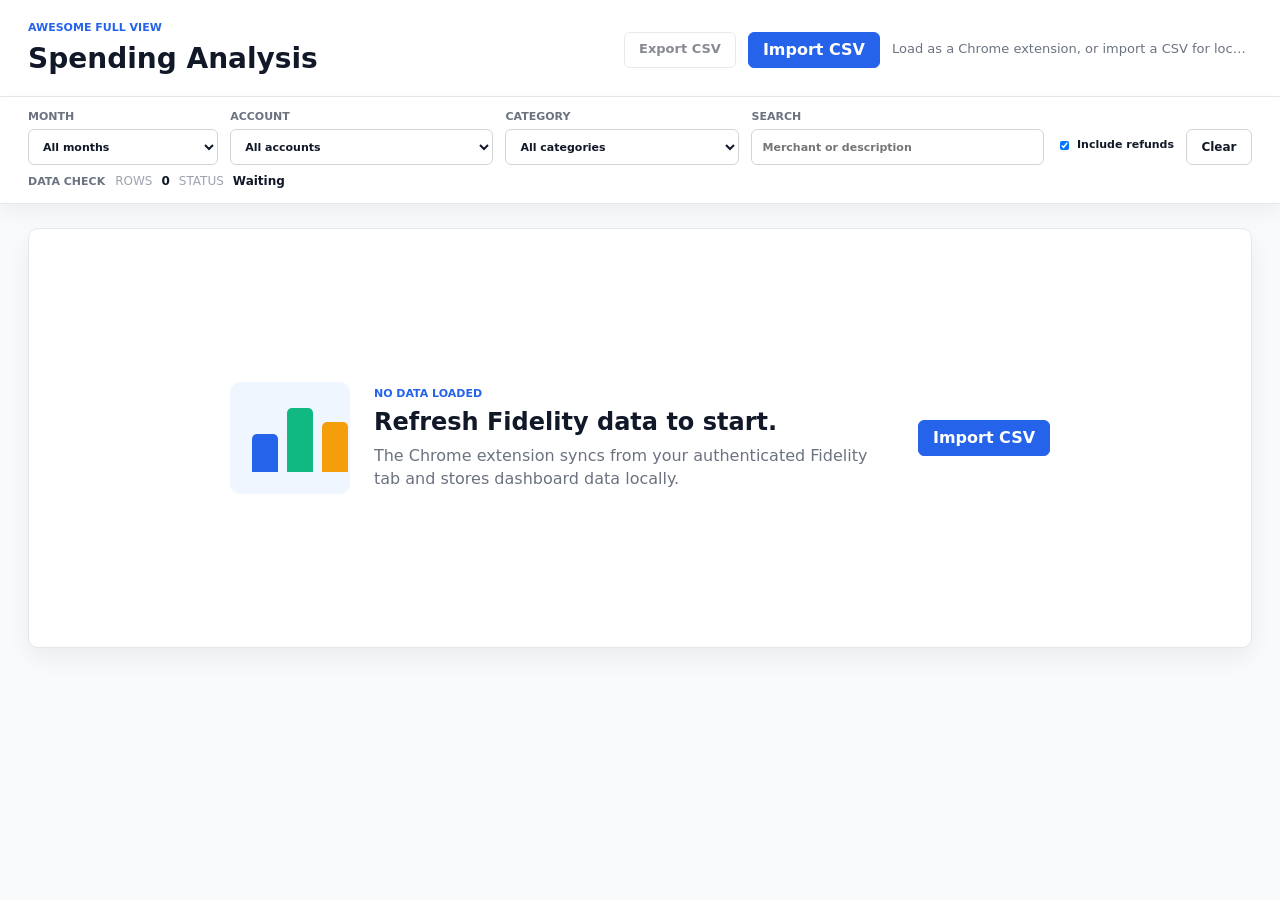
<file: index.html>
<!doctype html>
<html lang="en">
  <head>
    <meta charset="utf-8">
    <meta name="viewport" content="width=device-width, initial-scale=1">
    <title>Full View Spending</title>
    <link rel="stylesheet" href="styles.css?v=11">
  </head>
  <body>
    <header class="app-header">
      <div>
        <p class="eyebrow">Awesome Full View</p>
        <h1>Spending Analysis</h1>
      </div>
      <div class="file-actions">
        <button id="refreshFidelity" class="file-button" type="button" hidden>Refresh Fidelity</button>
        <button id="exportCsv" class="file-button secondary" type="button" disabled title="Export the currently filtered transactions">Export CSV</button>
        <label class="file-button" for="fileInput">
          <input id="fileInput" type="file" accept=".csv,text/csv">
          Import CSV
        </label>
        <span id="sourceLabel" class="source-label">No Fidelity data synced yet.</span>
      </div>
    </header>

    <nav class="filter-bar" aria-label="Filters">
      <div class="filter-grid">
        <label>
          Month
          <select id="monthFilter"></select>
        </label>
        <label>
          Account
          <select id="accountFilter"></select>
        </label>
        <label>
          Category
          <select id="categoryFilter"></select>
        </label>
        <label>
          Search
          <input id="searchInput" type="search" placeholder="Merchant or description">
        </label>
        <label class="check-row">
          <input id="refundToggle" type="checkbox" checked>
          Include refunds
        </label>
        <button id="clearFilters" class="text-button clear-button" type="button">Clear</button>
      </div>
      <div class="data-quality">
        <h2>Data Check</h2>
        <dl id="qualityList"></dl>
      </div>
    </nav>

    <main class="layout">
      <section id="emptyUpload" class="empty-upload" hidden>
        <div class="empty-illustration" aria-hidden="true">
          <span></span>
          <span></span>
          <span></span>
        </div>
        <div>
          <p class="eyebrow">No Data Loaded</p>
          <h2>Refresh Fidelity data to start.</h2>
          <p>The Chrome extension syncs from your authenticated Fidelity tab and stores dashboard data locally.</p>
        </div>
        <label class="file-button primary-empty" for="fileInput">Import CSV</label>
      </section>

      <section id="dashboard" class="content" hidden>
        <section class="kpis" aria-label="Summary metrics">
          <article>
            <span>Net Spend</span>
            <strong id="kpiSpend">$0</strong>
          </article>
          <article>
            <span>Monthly Average</span>
            <strong id="kpiAverage">$0</strong>
          </article>
          <article>
            <span>Highest Month</span>
            <strong id="kpiHighMonth">-</strong>
          </article>
          <article>
            <span>Top Category</span>
            <strong id="kpiTopCategory">-</strong>
          </article>
          <article>
            <span>Recurring Spend</span>
            <strong id="kpiRecurring">$0</strong>
          </article>
        </section>

        <section class="chart-grid">
          <article class="panel wide">
            <div class="panel-heading">
              <div>
                <h2>Category Spend by Month</h2>
                <p>Click a segment to inspect that category across months.</p>
              </div>
              <select id="stackMode" aria-label="Stack chart mode">
                <option value="category">Category</option>
                <option value="subcategory">Subcategory</option>
              </select>
            </div>
            <div id="stackedChart" class="stacked-chart"></div>
            <div id="legend" class="legend"></div>
          </article>

          <article class="panel">
            <div class="panel-heading">
              <div>
                <h2>Monthly Trend</h2>
                <p>Total filtered spend over time.</p>
              </div>
            </div>
            <div id="trendChart" class="trend-chart"></div>
          </article>
        </section>

        <section class="panel recurring-panel">
          <div class="panel-heading">
            <div>
              <h2>Recurring Spend</h2>
              <p id="recurringSummary">Detected from repeated merchant charges.</p>
            </div>
            <label class="recurring-filter">
              <input id="recurringActiveOnly" type="checkbox" checked>
              Active only
            </label>
          </div>
          <div class="table-wrap recurring-table">
            <table>
              <thead>
                <tr>
                  <th><button class="sort-button" type="button" data-sort-table="recurring" data-sort-key="merchant">Description</button></th>
                  <th><button class="sort-button" type="button" data-sort-table="recurring" data-sort-key="cadence">Cadence</button></th>
                  <th><button class="sort-button" type="button" data-sort-table="recurring" data-sort-key="lastDate" data-sort-default="desc">Last Charge</button></th>
                  <th><button class="sort-button" type="button" data-sort-table="recurring" data-sort-key="active" data-sort-default="desc">Status</button></th>
                  <th class="num"><button class="sort-button" type="button" data-sort-table="recurring" data-sort-key="typical" data-sort-default="desc">Typical</button></th>
                  <th class="num"><button class="sort-button" type="button" data-sort-table="recurring" data-sort-key="confidence" data-sort-default="desc">Confidence</button></th>
                </tr>
              </thead>
              <tbody id="recurringRows"></tbody>
            </table>
          </div>
        </section>

        <section class="split">
          <article class="panel">
            <div class="panel-heading">
              <div>
                <h2>Categories</h2>
                <p>Colors match the chart series.</p>
              </div>
            </div>
            <div class="table-wrap category-table">
              <table>
                <thead>
                  <tr>
                    <th><button class="sort-button" type="button" data-sort-table="categories" data-sort-key="category">Category</button></th>
                    <th class="num"><button class="sort-button" type="button" data-sort-table="categories" data-sort-key="value" data-sort-default="desc">Spend</button></th>
                    <th class="num"><button class="sort-button" type="button" data-sort-table="categories" data-sort-key="share" data-sort-default="desc">Share</button></th>
                  </tr>
                </thead>
                <tbody id="categoryRows"></tbody>
              </table>
            </div>
          </article>

          <article class="panel">
            <div class="panel-heading">
              <div>
                <h2 id="detailTitle">Category Detail</h2>
                <p id="detailSubtitle">Select a category to drill in.</p>
              </div>
              <button id="merchantToggle" class="text-button" type="button">View All</button>
            </div>
            <div id="detailBars" class="detail-bars"></div>
            <div id="merchantList" class="merchant-list"></div>
          </article>
        </section>

        <section class="panel">
          <div class="panel-heading">
            <div>
              <h2>Transactions</h2>
              <p id="transactionSummary">Showing 0 transactions.</p>
            </div>
            <button id="transactionToggle" class="text-button" type="button">View All</button>
          </div>
          <div class="table-wrap transaction-table">
            <table>
              <thead>
                <tr>
                  <th><button class="sort-button" type="button" data-sort-table="transactions" data-sort-key="date" data-sort-default="desc">Date</button></th>
                  <th><button class="sort-button" type="button" data-sort-table="transactions" data-sort-key="description">Description</button></th>
                  <th><button class="sort-button" type="button" data-sort-table="transactions" data-sort-key="account">Account</button></th>
                  <th><button class="sort-button" type="button" data-sort-table="transactions" data-sort-key="category">Category</button></th>
                  <th><button class="sort-button" type="button" data-sort-table="transactions" data-sort-key="subcategory">Subcategory</button></th>
                  <th class="num"><button class="sort-button" type="button" data-sort-table="transactions" data-sort-key="spend" data-sort-default="desc">Spend</button></th>
                </tr>
              </thead>
              <tbody id="transactionRows"></tbody>
            </table>
          </div>
        </section>
      </section>
    </main>

    <template id="emptyState">
      <div class="empty">No transactions match the current filters.</div>
    </template>
    <div id="chartTooltip" class="chart-tooltip" role="status" hidden></div>

    <script src="lib/db.js"></script>
    <script src="app.js?v=11"></script>
  </body>
</html>
</file>
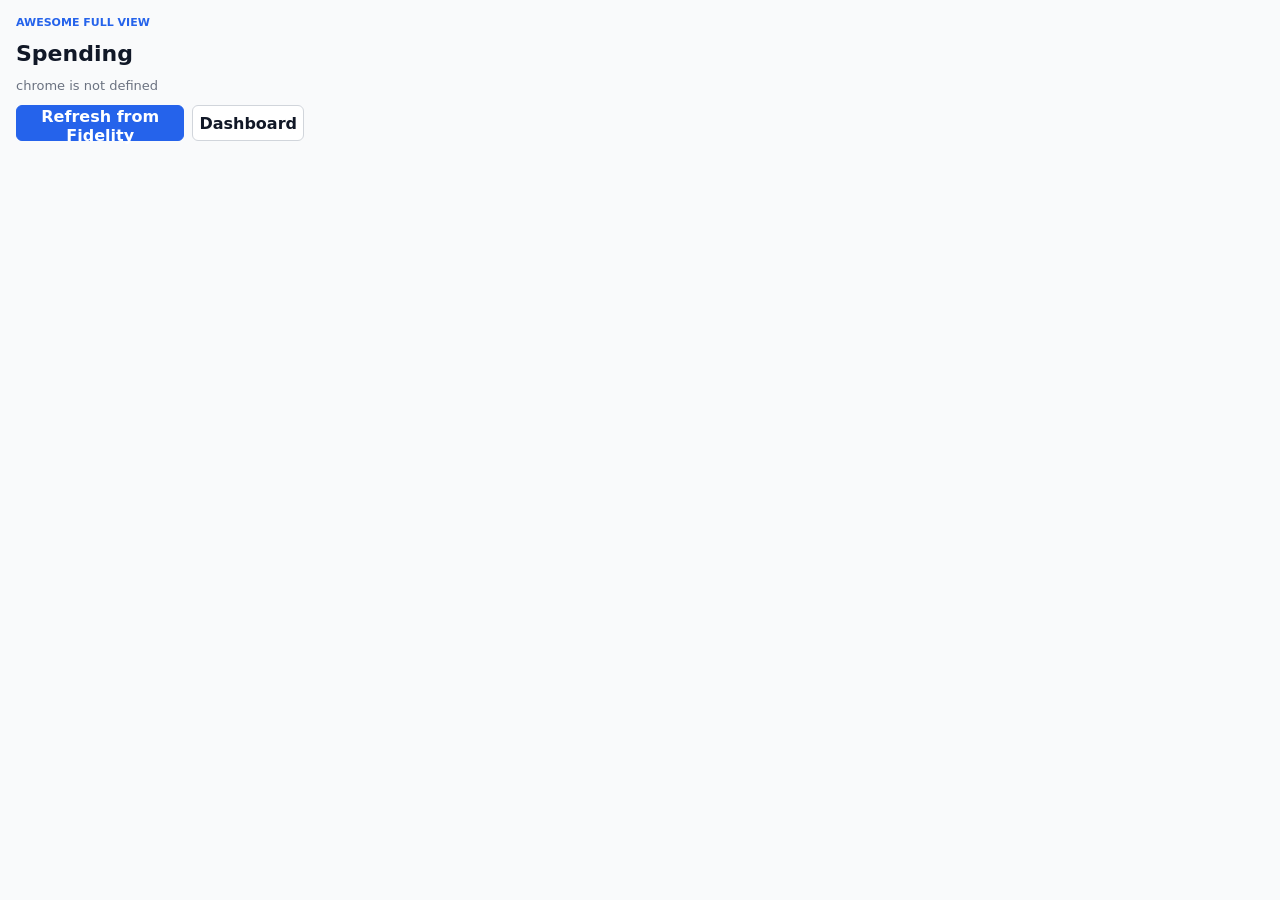
<file: popup.html>
<!doctype html>
<html lang="en">
  <head>
    <meta charset="utf-8">
    <meta name="viewport" content="width=device-width, initial-scale=1">
    <title>Awesome Full View</title>
    <link rel="stylesheet" href="popup.css">
  </head>
  <body>
    <main>
      <p class="eyebrow">Awesome Full View</p>
      <h1>Spending</h1>
      <p id="status" class="status">Checking local data...</p>

      <div class="actions">
        <button id="refresh" type="button">Refresh from Fidelity</button>
        <button id="dashboard" class="secondary" type="button">Dashboard</button>
      </div>
    </main>
    <script src="popup.js"></script>
  </body>
</html>
</file>
<file: styles.css>
:root {
  color-scheme: light;
  --bg: #f9fafb;
  --surface: #ffffff;
  --surface-soft: #f3f4f6;
  --ink: #111827;
  --muted: #6b7280;
  --muted-2: #9ca3af;
  --line: #e5e7eb;
  --line-strong: #d1d5db;
  --accent: #2563eb;
  --focus: #0f766e;
  --shadow: 0 10px 24px rgba(17, 24, 39, 0.06);
}

* {
  box-sizing: border-box;
}

body {
  margin: 0;
  background: var(--bg);
  color: var(--ink);
  font-family: Inter, ui-sans-serif, system-ui, -apple-system, BlinkMacSystemFont, "Segoe UI", sans-serif;
  line-height: 1.45;
}

button,
input,
select {
  font: inherit;
}

[hidden] {
  display: none !important;
}

h1,
h2,
h3,
p {
  margin-top: 0;
}

h1 {
  margin-bottom: 0;
  font-size: 28px;
  font-weight: 800;
  letter-spacing: 0;
}

h2 {
  margin-bottom: 4px;
  font-size: 16px;
  font-weight: 760;
  letter-spacing: 0;
}

h3 {
  margin-bottom: 10px;
  font-size: 13px;
}

.app-header {
  display: flex;
  align-items: center;
  justify-content: space-between;
  gap: 24px;
  padding: 20px 28px 16px;
  border-bottom: 1px solid var(--line);
  background: var(--surface);
}

.eyebrow {
  margin: 0 0 3px;
  color: var(--accent);
  font-size: 11px;
  font-weight: 800;
  letter-spacing: 0;
  text-transform: uppercase;
}

.file-actions {
  display: flex;
  align-items: center;
  gap: 12px;
  min-width: 0;
}

.file-button,
.text-button {
  display: inline-flex;
  align-items: center;
  justify-content: center;
  min-height: 36px;
  border-radius: 6px;
  cursor: pointer;
  font-weight: 760;
}

.file-button {
  position: relative;
  padding: 0 14px;
  border: 1px solid var(--accent);
  background: var(--accent);
  color: #fff;
}

button.file-button {
  font-size: 13px;
}

.file-button input {
  position: absolute;
  inset: 0;
  opacity: 0;
  cursor: pointer;
}

.file-button.secondary {
  border-color: var(--line-strong);
  background: var(--surface);
  color: var(--ink);
}

.file-button.secondary:hover:not(:disabled) {
  border-color: var(--accent);
  color: var(--accent);
}

.file-button:disabled {
  cursor: not-allowed;
  opacity: 0.5;
}

.text-button {
  padding: 0 10px;
  border: 1px solid var(--line-strong);
  background: var(--surface);
  color: var(--ink);
  font-size: 12px;
}

.text-button:hover {
  border-color: var(--accent);
  color: var(--accent);
}

.clear-button {
  align-self: end;
  min-width: 66px;
}

.source-label {
  max-width: 360px;
  overflow: hidden;
  color: var(--muted);
  font-size: 13px;
  text-overflow: ellipsis;
  white-space: nowrap;
}

.filter-bar {
  position: sticky;
  top: 0;
  z-index: 10;
  display: grid;
  grid-template-columns: 1fr;
  gap: 8px;
  align-items: center;
  padding: 12px 28px;
  border-bottom: 1px solid var(--line);
  background: rgba(255, 255, 255, 0.94);
  box-shadow: 0 8px 20px rgba(17, 24, 39, 0.05);
  backdrop-filter: blur(14px);
}

.filter-grid {
  display: grid;
  grid-template-columns: minmax(96px, 0.65fr) minmax(130px, 0.9fr) minmax(120px, 0.8fr) minmax(170px, 1fr) auto auto;
  gap: 12px;
  align-items: end;
}

.filter-grid label {
  display: grid;
  gap: 5px;
  min-width: 0;
  color: var(--muted);
  font-size: 11px;
  font-weight: 800;
  letter-spacing: 0;
  text-transform: uppercase;
}

select,
input[type="search"] {
  min-width: 0;
  height: 36px;
  padding: 0 10px;
  border: 1px solid var(--line-strong);
  border-radius: 6px;
  background: #fff;
  color: var(--ink);
}

select:focus,
input:focus,
.text-button:focus,
.file-button:focus-within {
  border-color: var(--focus);
  outline: 3px solid rgba(15, 118, 110, 0.16);
}

.check-row {
  grid-template-columns: 16px max-content;
  align-items: center;
  align-self: center;
  padding-top: 16px;
  color: var(--ink) !important;
  text-transform: none !important;
}

.data-quality {
  display: grid;
  grid-template-columns: auto 1fr;
  gap: 10px;
  align-items: center;
  min-width: 0;
}

.data-quality h2 {
  margin-bottom: 0;
  color: var(--muted);
  font-size: 11px;
  font-weight: 850;
  text-transform: uppercase;
}

.data-quality dl {
  display: grid;
  grid-template-columns: repeat(6, max-content max-content);
  gap: 4px 9px;
  margin: 0;
  font-size: 12px;
}

.data-quality dt {
  color: var(--muted-2);
  text-transform: uppercase;
}

.data-quality dd {
  margin: 0;
  color: var(--ink);
  font-weight: 800;
}

.layout {
  padding: 24px 28px 36px;
}

.content {
  display: grid;
  grid-template-columns: repeat(12, minmax(0, 1fr));
  gap: 16px;
  min-width: 0;
}

.empty-upload {
  display: grid;
  grid-template-columns: auto minmax(0, 520px) auto;
  align-items: center;
  justify-content: center;
  gap: 24px;
  min-height: 420px;
  padding: 32px;
  border: 1px solid var(--line);
  border-radius: 10px;
  background: var(--surface);
  box-shadow: var(--shadow);
}

.empty-upload h2 {
  font-size: 24px;
}

.empty-upload p:last-child {
  margin-bottom: 0;
  color: var(--muted);
}

.empty-illustration {
  display: grid;
  align-items: end;
  grid-template-columns: repeat(3, 26px);
  gap: 9px;
  width: 120px;
  height: 112px;
  padding: 22px;
  border-radius: 10px;
  background: #eff6ff;
}

.empty-illustration span {
  display: block;
  border-radius: 5px 5px 0 0;
  background: var(--accent);
}

.empty-illustration span:nth-child(1) {
  height: 38px;
}

.empty-illustration span:nth-child(2) {
  height: 64px;
  background: #10b981;
}

.empty-illustration span:nth-child(3) {
  height: 50px;
  background: #f59e0b;
}

.kpis {
  grid-column: 1 / -1;
  display: grid;
  grid-template-columns: repeat(5, minmax(0, 1fr));
  gap: 16px;
}

.kpis article,
.panel {
  border: 1px solid var(--line);
  border-radius: 8px;
  background: var(--surface);
  box-shadow: var(--shadow);
}

.kpis article {
  padding: 18px;
}

.kpis span {
  display: block;
  color: var(--muted);
  font-size: 11px;
  font-weight: 850;
  letter-spacing: 0;
  text-transform: uppercase;
}

.kpis strong {
  display: block;
  margin-top: 7px;
  overflow-wrap: anywhere;
  color: var(--ink);
  font-size: 29px;
  font-weight: 850;
  letter-spacing: 0;
}

.chart-grid {
  grid-column: 1 / -1;
  display: grid;
  grid-template-columns: minmax(0, 7fr) minmax(320px, 5fr);
  gap: 16px;
}

.split {
  grid-column: 1 / -1;
  display: grid;
  grid-template-columns: minmax(0, 5fr) minmax(360px, 7fr);
  gap: 16px;
}

.panel {
  min-width: 0;
  padding: 18px;
}

.content > .panel {
  grid-column: 1 / -1;
}

.recurring-panel {
  grid-column: 1 / -1;
}

.recurring-filter {
  display: flex;
  align-items: center;
  gap: 7px;
  color: var(--ink);
  font-size: 12px;
  font-weight: 700;
  white-space: nowrap;
}

.panel-heading {
  display: flex;
  align-items: start;
  justify-content: space-between;
  gap: 12px;
  margin-bottom: 14px;
}

.panel-heading p {
  margin-bottom: 0;
  color: var(--muted);
  font-size: 12px;
}

.stacked-chart {
  display: grid;
  grid-template-columns: 50px repeat(var(--month-count, 6), minmax(64px, 1fr));
  align-items: end;
  gap: 9px;
  min-height: 232px;
  padding: 8px 2px 0;
  overflow-x: auto;
  overscroll-behavior-inline: contain;
}

.axis-label {
  align-self: stretch;
  display: flex;
  align-items: start;
  justify-content: end;
  color: var(--muted);
  font-size: 11px;
}

.stack-column {
  display: grid;
  grid-template-rows: 18px 170px 18px;
  gap: 6px;
  min-width: 0;
  height: 224px;
}

.month-total {
  min-height: 16px;
  overflow: hidden;
  color: var(--muted);
  font-size: 11px;
  font-weight: 800;
  text-align: center;
  text-overflow: ellipsis;
  white-space: nowrap;
}

.stack {
  align-self: end;
  justify-self: stretch;
  display: flex;
  flex-direction: column-reverse;
  min-height: 8px;
  max-height: 160px;
  overflow: visible;
  border-radius: 5px 5px 0 0;
  background: var(--surface-soft);
  border: 1px solid var(--line);
}

.segment {
  position: relative;
  min-height: 1px;
}

.segment.clickable {
  cursor: pointer;
}

.segment.clickable:hover,
.segment.clickable:focus {
  filter: brightness(0.92);
  outline: 2px solid rgba(17, 24, 39, 0.32);
  outline-offset: -2px;
}

.segment[data-tooltip-label]:hover::after,
.segment[data-tooltip-label]:focus::after {
  content: attr(data-tooltip-label);
  position: absolute;
  left: 50%;
  bottom: calc(100% + 8px);
  z-index: 20;
  width: max-content;
  max-width: 230px;
  padding: 8px 9px;
  border: 1px solid rgba(17, 24, 39, 0.12);
  border-radius: 7px;
  background: rgba(17, 24, 39, 0.94);
  color: #fff;
  box-shadow: 0 12px 24px rgba(17, 24, 39, 0.22);
  font-size: 12px;
  line-height: 1.35;
  pointer-events: none;
  transform: translateX(-50%);
}

.month-label {
  overflow: hidden;
  color: var(--muted);
  font-size: 11px;
  font-weight: 800;
  text-align: center;
  text-overflow: ellipsis;
  white-space: nowrap;
}

.legend {
  display: flex;
  flex-wrap: wrap;
  gap: 7px 11px;
  margin-top: 12px;
}

.legend-item {
  display: inline-flex;
  align-items: center;
  gap: 6px;
  color: var(--muted);
  font-size: 12px;
}

.legend-item.clickable {
  cursor: pointer;
}

.legend-item.clickable:hover,
.legend-item.clickable:focus {
  color: var(--ink);
  text-decoration: underline;
  text-underline-offset: 3px;
}

.swatch,
.category-dot {
  flex: 0 0 auto;
  width: 10px;
  height: 10px;
  border-radius: 999px;
}

.category-name {
  display: inline-flex;
  align-items: center;
  gap: 8px;
  min-width: 0;
}

.trend-chart {
  min-height: 236px;
  overflow-x: auto;
  overscroll-behavior-inline: contain;
}

.trend-chart svg {
  display: block;
  width: 100%;
  height: 236px;
}

.table-wrap {
  overflow: auto;
  max-height: 388px;
}

.category-table {
  max-height: 360px;
}

table {
  width: 100%;
  border-collapse: collapse;
  font-size: 13px;
}

th,
td {
  padding: 10px 9px;
  border-bottom: 1px solid var(--line);
  text-align: left;
  vertical-align: top;
}

th {
  position: sticky;
  top: 0;
  z-index: 1;
  background: var(--surface);
  color: var(--muted);
  font-size: 11px;
  font-weight: 850;
  letter-spacing: 0;
  text-transform: uppercase;
}

.sort-button {
  display: inline-flex;
  align-items: center;
  justify-content: inherit;
  gap: 5px;
  width: 100%;
  min-height: 24px;
  padding: 0;
  border: 0;
  background: transparent;
  color: inherit;
  cursor: pointer;
  font: inherit;
  letter-spacing: inherit;
  text-align: inherit;
  text-transform: inherit;
}

.sort-button::after {
  content: "";
  flex: 0 0 auto;
  width: 0;
  height: 0;
  border-right: 4px solid transparent;
  border-left: 4px solid transparent;
  opacity: 0;
}

.sort-button:hover,
.sort-button:focus {
  color: var(--accent);
}

.sort-button:focus {
  outline: 2px solid rgba(15, 118, 110, 0.22);
  outline-offset: 3px;
}

.sort-button.active::after {
  opacity: 1;
}

.sort-button.active[data-direction="asc"]::after {
  border-bottom: 6px solid currentColor;
}

.sort-button.active[data-direction="desc"]::after {
  border-top: 6px solid currentColor;
}

.num .sort-button {
  justify-content: flex-end;
}

tbody tr:nth-child(even) {
  background: #fafafa;
}

tbody tr {
  cursor: default;
}

tbody tr.selectable {
  cursor: pointer;
}

tbody tr:hover,
tbody tr.selectable:hover,
tbody tr.selected {
  background: #eef2ff;
}

.num {
  text-align: right;
  white-space: nowrap;
  font-variant-numeric: tabular-nums;
}

.muted {
  color: var(--muted);
}

.bar-row {
  display: grid;
  grid-template-columns: minmax(112px, 0.8fr) minmax(120px, 1fr) auto;
  align-items: center;
  gap: 10px;
  margin-bottom: 10px;
  font-size: 13px;
}

.bar-label {
  overflow: hidden;
  text-overflow: ellipsis;
  white-space: nowrap;
}

.bar-track {
  height: 9px;
  overflow: hidden;
  border-radius: 999px;
  background: var(--surface-soft);
}

.bar-fill {
  height: 100%;
  border-radius: inherit;
  background: var(--accent);
}

.merchant-list {
  margin-top: 16px;
  padding-top: 12px;
  border-top: 1px solid var(--line);
}

.merchant {
  display: grid;
  grid-template-columns: 1fr auto;
  gap: 12px;
  padding: 8px 0;
  border-bottom: 1px solid var(--line);
  font-size: 13px;
}

.transaction-table {
  max-height: 430px;
}

.recurring-table {
  max-height: 344px;
}

.recurring-merchant,
.recurring-meta,
.recurring-variable {
  display: block;
}

.recurring-merchant {
  font-weight: 780;
}

.recurring-meta,
.recurring-variable {
  margin-top: 2px;
  color: var(--muted);
  font-size: 11px;
}

.recurring-status {
  font-weight: 700;
}

.recurring-status.inactive {
  color: var(--muted);
}

.empty {
  padding: 22px;
  border: 1px dashed var(--line-strong);
  border-radius: 8px;
  color: var(--muted);
  text-align: center;
}

.error {
  grid-column: 1 / -1;
  padding: 14px;
  border: 1px solid #fecaca;
  border-radius: 8px;
  background: #fef2f2;
  color: #991b1b;
}

.chart-tooltip {
  position: fixed;
  z-index: 30;
  max-width: 240px;
  padding: 9px 10px;
  border: 1px solid rgba(17, 24, 39, 0.12);
  border-radius: 7px;
  background: rgba(17, 24, 39, 0.94);
  color: #fff;
  box-shadow: 0 12px 24px rgba(17, 24, 39, 0.22);
  font-size: 12px;
  pointer-events: none;
}

.chart-tooltip strong {
  display: block;
  margin-bottom: 3px;
  font-size: 13px;
}

@media (max-width: 1180px) {
  .kpis {
    grid-template-columns: repeat(3, minmax(0, 1fr));
  }
}

@media (max-width: 980px) {
  .chart-grid,
  .split {
    grid-template-columns: 1fr;
  }

  .filter-grid {
    grid-template-columns: repeat(2, minmax(0, 1fr));
  }

  .data-quality {
    grid-template-columns: 1fr;
    min-width: 0;
  }

  .data-quality dl {
    grid-template-columns: repeat(2, max-content max-content);
  }
}

@media (max-width: 760px) {
  .app-header,
  .file-actions,
  .empty-upload {
    align-items: stretch;
    grid-template-columns: 1fr;
    flex-direction: column;
  }

  .app-header,
  .filter-bar,
  .layout {
    padding-left: 16px;
    padding-right: 16px;
  }

  .kpis {
    grid-template-columns: 1fr;
  }

  .stacked-chart {
    grid-template-columns: 42px repeat(var(--month-count, 6), minmax(58px, 1fr));
  }

  .panel-heading {
    align-items: stretch;
    flex-direction: column;
  }

  th,
  td {
    padding: 9px 7px;
  }
}
</file>
<file: popup.css>
:root {
  color-scheme: light;
  --bg: #f9fafb;
  --surface: #fff;
  --ink: #111827;
  --muted: #6b7280;
  --line: #d1d5db;
  --accent: #2563eb;
}

* {
  box-sizing: border-box;
}

[hidden] {
  display: none !important;
}

body {
  width: 320px;
  margin: 0;
  background: var(--bg);
  color: var(--ink);
  font-family: Inter, ui-sans-serif, system-ui, -apple-system, BlinkMacSystemFont, "Segoe UI", sans-serif;
}

main {
  display: grid;
  gap: 12px;
  padding: 16px;
}

h1,
p {
  margin: 0;
}

h1 {
  font-size: 22px;
}

.eyebrow {
  color: var(--accent);
  font-size: 11px;
  font-weight: 800;
  letter-spacing: 0;
  text-transform: uppercase;
}

.status {
  color: var(--muted);
  font-size: 13px;
}

button {
  height: 36px;
  border-radius: 6px;
  font: inherit;
}

.actions {
  display: grid;
  grid-template-columns: 1fr auto;
  gap: 8px;
}

button {
  border: 1px solid var(--accent);
  background: var(--accent);
  color: #fff;
  cursor: pointer;
  font-weight: 760;
}

button.secondary {
  border-color: var(--line);
  background: var(--surface);
  color: var(--ink);
}
</file>
